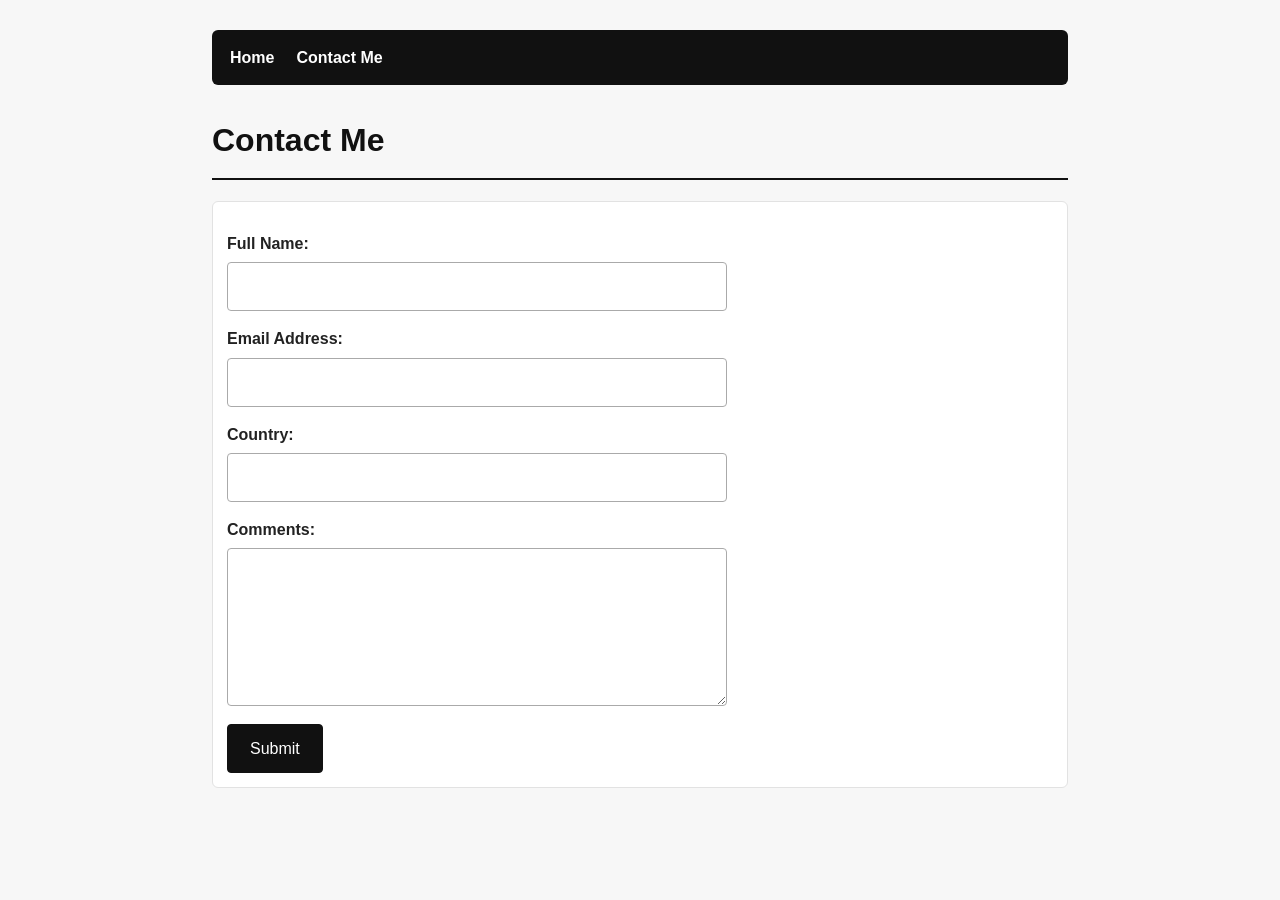
<file: contact.html>
<!DOCTYPE html>
<html lang="en">
<head>
    <meta charset="UTF-8">
    <meta name="viewport" content="width=device-width, initial-scale=1.0">
    <title>Contact Me - Saed Jameel Maayah</title>
    <link rel="stylesheet" href="style.css">
</head>
<body>
    <nav>
        <a href="index.html">Home</a>
        <a href="contact.html">Contact Me</a>
    </nav>

    <h1>Contact Me</h1>
    <form id="contactForm" novalidate>
        <label for="fullName">Full Name:</label>
        <input type="text" id="fullName">

        <label for="email">Email Address:</label>
        <input type="email" id="email">

        <label for="country">Country:</label>
        <input type="text" id="country">

        <label for="comments">Comments:</label>
        <textarea id="comments" rows="5"></textarea>

        <button type="submit">Submit</button>
    </form>
    <script src="script.js"></script>
</body>
</html>
</file>
<file: style.css>
* {
    box-sizing: border-box;
}

html {
    scroll-behavior: smooth;
}

body {
    font-family: Arial, Helvetica, sans-serif;
    max-width: 900px;
    margin: 30px auto;
    padding: 0 22px;
    color: #222;
    background-color: #f7f7f7;
    line-height: 1.7;
    text-align: left;
}

nav {
    display: flex;
    flex-wrap: wrap;
    gap: 22px;
    background-color: #111;
    padding: 14px 18px;
    border-radius: 6px;
}

nav a {
    color: #fff;
    text-decoration: none;
    font-weight: bold;
    transition: color 0.2s ease;
}

nav a:hover {
    color: #bdbdbd;
    text-decoration: underline;
}

h1, h2 {
    color: #111;
}

h1 {
    margin-top: 28px;
    padding-bottom: 10px;
    border-bottom: 2px solid #111;
}

h2 {
    margin-top: 28px;
}

p, ul, table, form, body > img {
    background-color: #fff;
    border: 1px solid #e2e2e2;
    border-radius: 6px;
    padding: 14px;
}

ul {
    padding-left: 38px;
}

li {
    padding: 3px 0;
}

img {
    display: block;
    width: 160px;
    max-width: 100%;
    height: auto;
    border: 1px solid #ccc;
    padding: 4px;
    border-radius: 6px;
    background-color: #fff;
}

table {
    width: 100%;
    border-collapse: collapse;
    padding: 0;
    overflow: hidden;
}

th, td {
    border: 1px solid #d5d5d5;
    padding: 11px;
    text-align: left;
}

th {
    color: #fff;
    background-color: #111;
}

tr:nth-child(even) {
    background-color: #f2f2f2;
}

a {
    color: #111;
}

table a:hover {
    text-decoration: none;
}

label {
    display: block;
    margin-top: 14px;
    font-weight: bold;
}

input, textarea {
    display: block;
    width: 100%;
    max-width: 500px;
    padding: 10px;
    margin-top: 5px;
    border: 1px solid #aaa;
    border-radius: 4px;
    font: inherit;
}

input:focus, textarea:focus {
    outline: 2px solid #555;
    border-color: #111;
}

button {
    margin-top: 18px;
    padding: 10px 22px;
    color: #fff;
    background-color: #111;
    border: 1px solid #111;
    border-radius: 4px;
    font: inherit;
    cursor: pointer;
    transition: background-color 0.2s ease, transform 0.2s ease;
}

button:hover {
    background-color: #444;
    transform: translateY(-2px);
}

@media (max-width: 600px) {
    body {
        margin: 15px auto;
        padding: 0 12px;
    }

    nav {
        gap: 14px;
    }

    table {
        font-size: 14px;
    }

    th, td {
        padding: 7px;
    }
}
</file>
